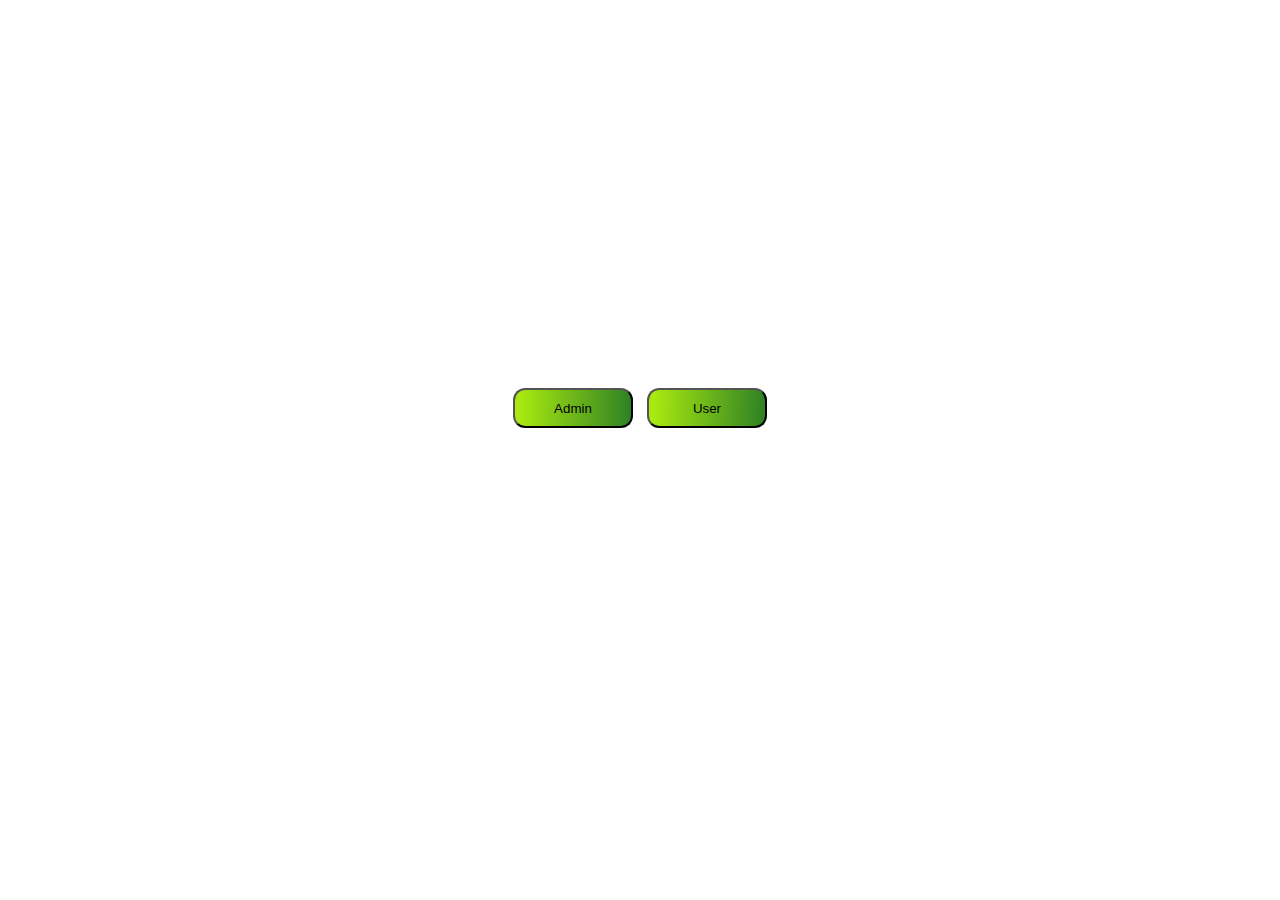
<file: src/main/resources/static/index.html>
<!DOCTYPE html>
<html>
<head>
    <title>Tema2PS</title>
    <meta http-equiv="Content-Type" content="text/html; charset=UTF-8" />
    <link rel="stylesheet" href="button_style.css">
</head>
<body style="display: flex; justify-content: center; height: 800px; align-items: center">
<div style="text-align: center;">
    <button class="my_button" onclick="window.location.href='/admin'">Admin</button>
    <button class="my_button" onclick="location.href='/user'">User</button>
</div>
</body>
</html>
</file>
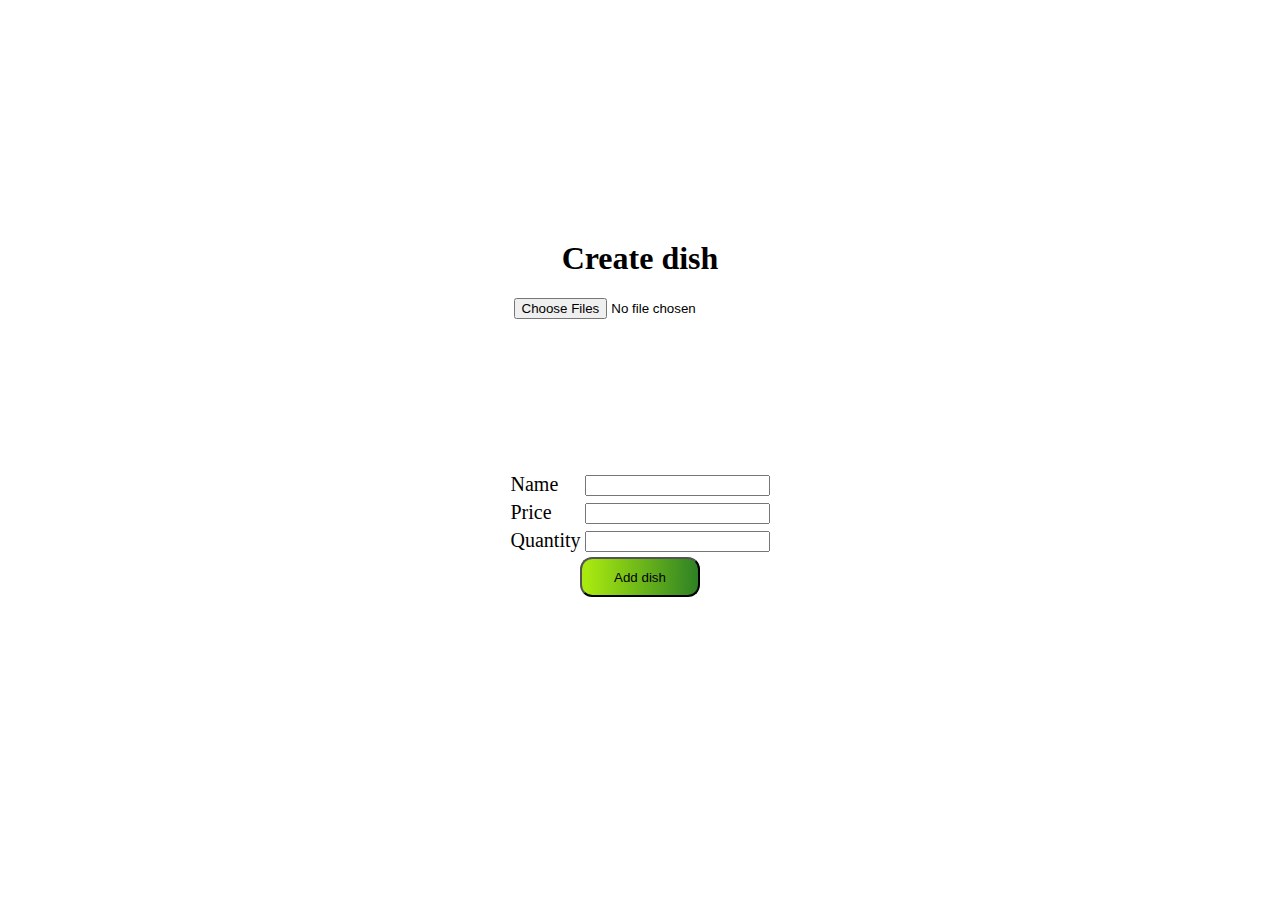
<file: src/main/resources/templates/addDish.html>
<!DOCTYPE html>
<html xmlns:th="http://www.thymeleaf.org">
<head>
    <meta http-equiv="Content-Type" content="text/html; charset=UTF-8">
    <title>Tema2PS</title>
    <link rel="stylesheet" href="button_style.css">
</head>

<style>
    output{
        width: 100%;
        min-height: 150px;
        display: flex;
        justify-content: center;
        flex-wrap: wrap;
        gap: 15px;
        position: relative;
        border-radius: 5px;
    }

    output .image{
        height: 150px;
        border-radius: 5px;
        box-shadow: 0 0 5px rgba(0, 0, 0, 0.15);
        overflow: hidden;
        position: relative;
    }

    output .image img{
        height: 100%;
        width: 100%;
    }

    output .image span {
        position: absolute;
        top: -4px;
        right: 4px;
        cursor: pointer;
        font-size: 22px;
        color: white;
    }

    output .image span:hover {
        opacity: 0.8;
    }

    output .span--hidden{
        visibility: hidden;
    }

</style>

<body style="display: flex; justify-content: center; flex-direction: column; height: 800px; align-items: center">
    <h1>Create dish</h1>
        <table style="font-size: 20px">
            <tr>
                <td>Name</td>
                <td><input id = "dishName" type="text"/></td>
            </tr>
            <tr>
                <td>Price</td>
                <td><input id = "dishPrice" type="text"/></td>
            </tr>
            <tr>
                <td>Quantity</td>
                <td><input id = "dishQuantity" type="text"/></td>
            </tr>
            <tr>
                <input type="file" multiple="multiple" enctype="multipart/form-data" accept="image/jpeg, image/png, image/jpg">
                <output></output>
            </tr>
        </table>

        <button class="my_button" onclick="addDish()">Add dish</button>
        <script>
            const output = document.querySelector("output")
            const input = document.querySelector("input")
            let imagesArray = []

            input.addEventListener("change", () => {
                const files = input.files
                for (let i = 0; i < files.length; i++) {
                    imagesArray.push(files[i])
                }
                displayImages()
            })
            function displayImages() {
                let images = ""
                imagesArray.forEach((image, index) => {
                    images += `<div class="image">
                <img src="${URL.createObjectURL(image)}" alt="image">
                <span onclick="deleteImage(${index})">&times;</span>
              </div>`
                })
                output.innerHTML = images
            }
            function deleteImage(index) {
                imagesArray.splice(index, 1)
                displayImages()
            }


            async function addDish() {
                const dishName = document.getElementById("dishName").value;
                const dishPrice = document.getElementById("dishPrice").value;
                const dishQuantity = document.getElementById("dishQuantity").value;

                if (imagesArray.length === 0) {
                    alert("Please select at least one image!");
                    return;
                }
                if (dishName === "" || dishPrice === "" || dishQuantity === "") {
                    alert("Please fill all the fields!");
                    return;
                }
                if (isNaN(dishPrice)) {
                    alert("Price must be a number!");
                    return;
                }
                if (isNaN(dishQuantity)) {
                    alert("Quantity must be a number!");
                    return;
                }
                const formData = new FormData();
                formData.append("name", dishName);
                formData.append("price", dishPrice);
                formData.append("stock", dishQuantity);
                for (let i = 0; i < imagesArray.length; i++) {
                    formData.append("images", imagesArray[i]);
                }
                imagesArray = [];

                fetch("/addDish", {
                    method: "POST",
                    body: formData
                }).then(function () {
                    if(this.status === 200) {
                        alert("Dish added successfully!");
                        window.location.href = "/admin";
                    }
                    else {
                        alert("Something went wrong!");
                    }
                });
            }

        </script>
</body>
</html>
</file>
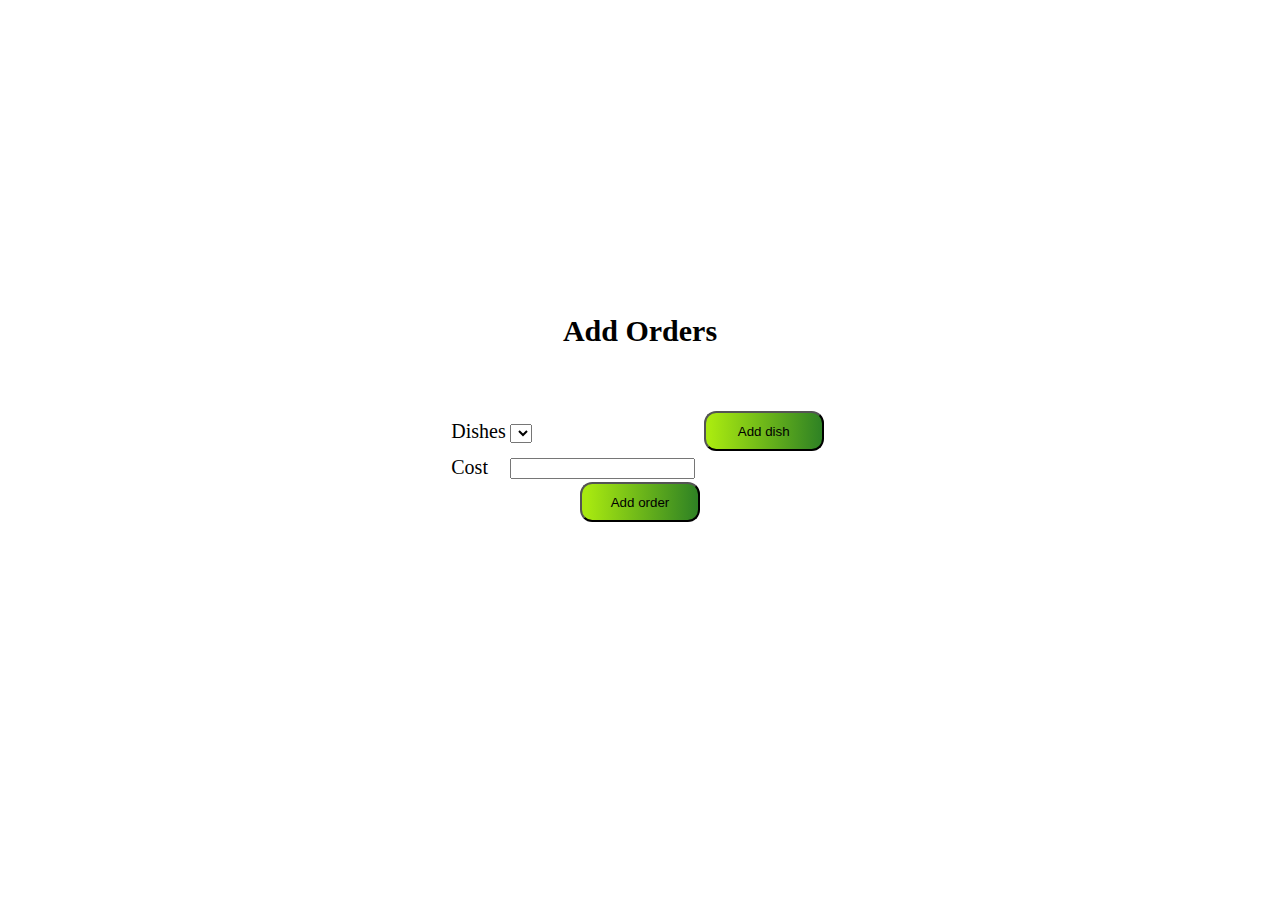
<file: src/main/resources/templates/addOrder.html>
<!DOCTYPE html>
<html xmlns:th="http://www.thymeleaf.org">
<head>
    <meta http-equiv="Content-Type" content="text/html; charset=UTF-8" />
    <title>Tema2PS</title>
    <link rel="stylesheet" href="button_style.css">
</head>
<body style="display: flex; justify-content: center;flex-direction: column; align-items: center; height: 800px; align-items: center; font-size: 20px">
    <h1 style="font-size: 30px">Add Orders</h1>
        <table>
            <tr>
                <td>Dishes</td>
                <td><select id="selectedDish">
                    <option th:each="dish : ${dishes}" th:value="${dish.price}" th:text="${dish.name}"></option>
                </select>
                </td>
                <ul id="selected-dishes"></ul>
                <td> <button class="my_button" id="addDish" type="button">Add dish</button></td>
                </td>
            </tr>
            <tr>
                <td>Cost</td>
                <td><input id="cost" type="text" readonly/></td>
            </tr>
        </table>
        <button  class="my_button" id="addOrder" type="button">Add order</button>
    <script>
        const selectedDishes = [];
        const selectedDishesList = document.getElementById("selected-dishes");
        const costInput = document.getElementById("cost");
        let cost = 0;

        document.getElementById("addDish").addEventListener("click", function() {
            const selectedDish = document.getElementById("selectedDish").options[document.getElementById("selectedDish").selectedIndex].text;
            const newDishListItem = document.createElement("li");
            newDishListItem.textContent = selectedDish;
            selectedDishesList.appendChild(newDishListItem);
            selectedDishes.push(selectedDish);
            costInput.value = cost + parseFloat(document.getElementById("selectedDish").value);
            cost = cost + parseFloat(document.getElementById("selectedDish").value);
            console.log("Selected dishes:", selectedDishes);
        });

        document.getElementById("addOrder").addEventListener("click", function() {
            if(cost === 0) {
                alert("Please select at least one dish!");
                return;
            }
            fetch("/addOrder", {
                method: "POST",
                headers: {
                    "Content-Type": "application/json"
                },
                body: JSON.stringify(selectedDishes)
            }).then(function() {
                alert("Order added successfully!");
                window.location.href = "/user";
            });
        });
    </script>

</body>
</html>
</file>
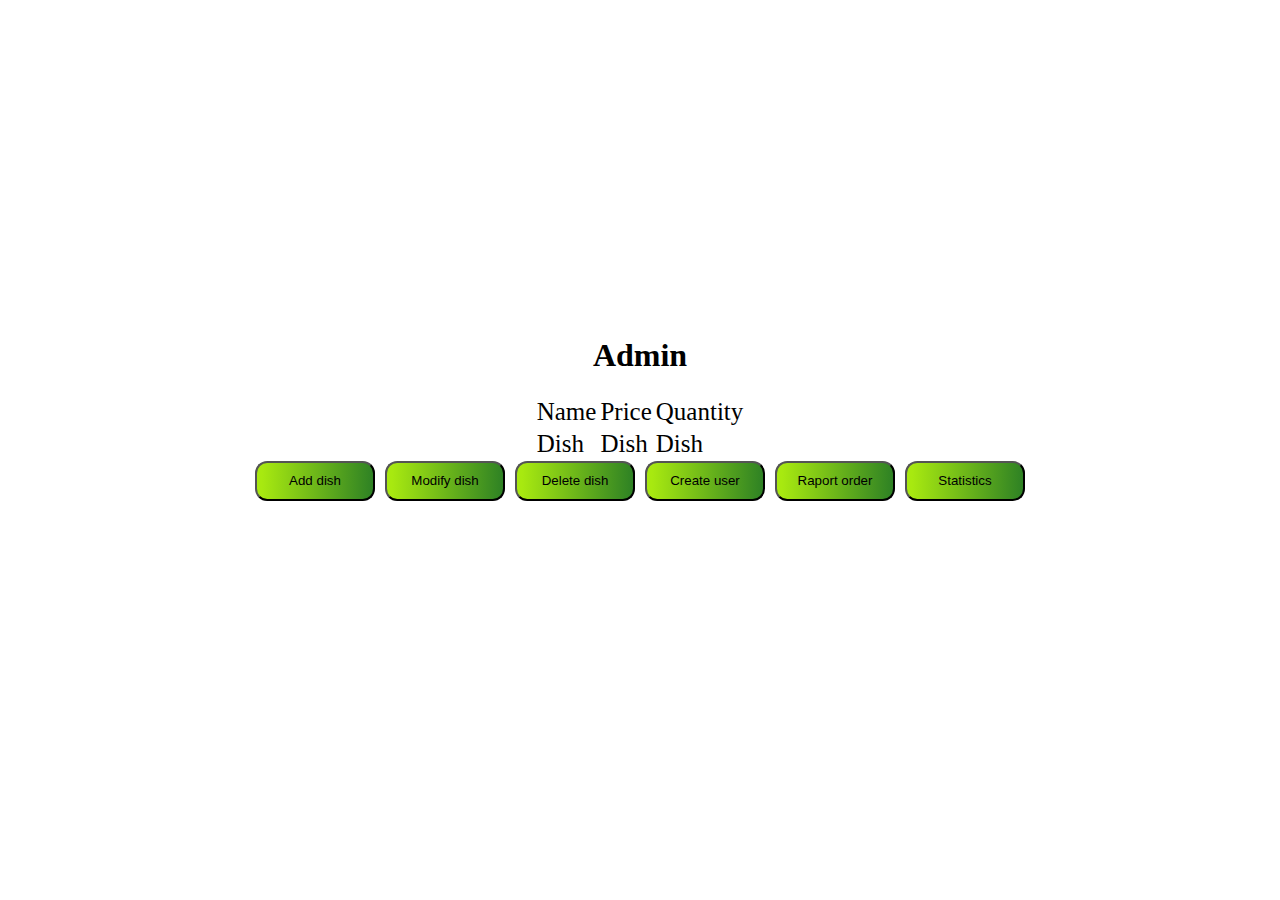
<file: src/main/resources/templates/admin.html>
<!DOCTYPE html>
<html xmlns:th="http://www.thymeleaf.org">
<head>
    <link rel="stylesheet" href="button_style.css">
    <title>Tema2PS</title>
    <meta http-equiv="Content-Type" content="text/html; charset=UTF-8" />
</head>
<body style="display: flex; justify-content: center;flex-direction: column; align-items: center; height: 800px; align-items: center;">
    <h1>Admin</h1>
    <table style="font-size: 25px">
        <tr>
            <td>Name</td>
            <td>Price</td>
            <td>Quantity</td>
        </tr>
        <tr th:each="dish : ${dishes}">
            <td th:text="${dish.name}">Dish</td>
            <td th:text="${dish.price}">Dish</td>
            <td th:text="${dish.stock}">Dish</td>
        </tr>
    </table>
    <div style="display: flex; flex-direction: row; ">
        <button class="my_button" id="addDish" type="button" onclick="window.location.href='/addDish'">Add dish</button>
        <button class="my_button" id="modifyDish" type="button" onclick="window.location.href='/modifyDish'">Modify dish</button>
        <button class="my_button" id="deleteDish" type="button" onclick="window.location.href='/deleteDish'">Delete dish</button>
        <button class="my_button" id="createUser" type="button" onclick="window.location.href='/createUser'">Create user</button>
        <button class="my_button" id="raportOrder" type="button" onclick="window.location.href='/raportOrder'">Raport order</button>
        <button class="my_button" id="statisticView" type="button" onclick="window.location.href='/statisticView'">Statistics</button>
    </div>

</body>
</html>
</file>
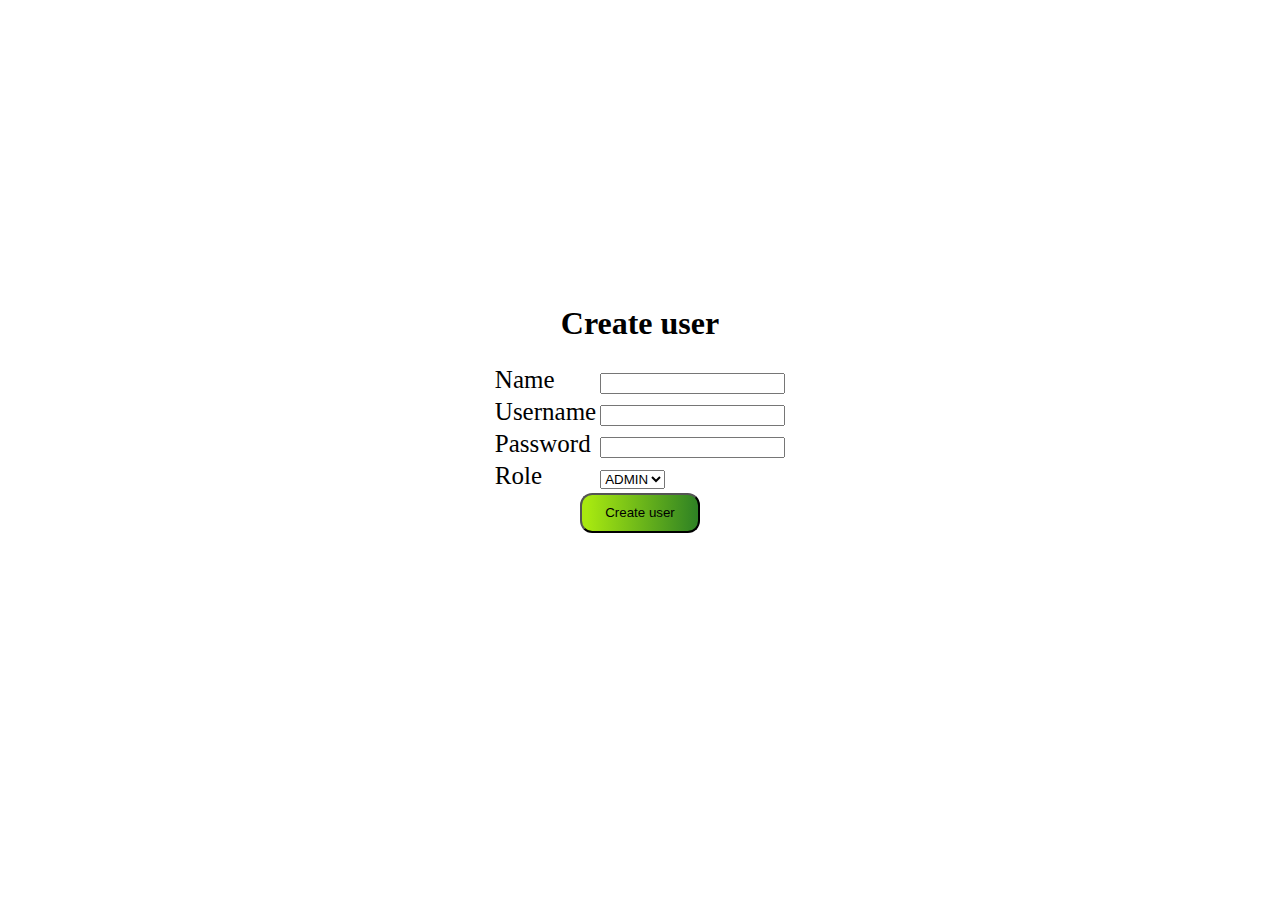
<file: src/main/resources/templates/createUser.html>
<!DOCTYPE html>
<html xmlns:th="http://www.thymeleaf.org">
<head>
    <meta http-equiv="Content-Type" content="text/html; charset=UTF-8">
    <title>Tema2PS</title>
    <link rel="stylesheet" href="button_style.css">
</head>
<body style="display: flex; justify-content: center; flex-direction: column; height: 800px; align-items: center">
    <h1>Create user</h1>
    <table style="font-size: 25px">
        <tr>
            <td>Name</td>
            <td><input id="name" type="text" /></td>
        </tr>
        <tr>
            <td>Username</td>
            <td><input id="username" type="text" /></td>
        </tr>
        <tr>
            <td>Password</td>
            <td><input id="password" type="password" /></td>
        </tr>
        <tr>
            <td>Role</td>
            <td><select id="role">
                <option value="admin">ADMIN</option>
                <option value="user">USER</option>
            </select>
            </td>
        </tr>
    </table>
    <button class="my_button" onclick="createUser()">Create user</button>
    <script>
        function createUser() {
            const name = document.getElementById("name").value;
            const username = document.getElementById("username").value;
            const password = document.getElementById("password").value;
            const role = document.getElementById("role").value;
            if(username === "" || password === "" || name === "") {
                alert("Please fill all the fields!");
                return;
            }
            fetch("/createUser", {
                method: "POST",
                headers: {
                    "Content-Type": "application/json"
                },
                body: JSON.stringify({
                    name: name,
                    username: username,
                    password: password,
                    role: role
                })
            }).then(function() {
                alert("User created successfully!");
                window.location.href = "/admin";
            });
        }
    </script>
</body>
</html>
</file>
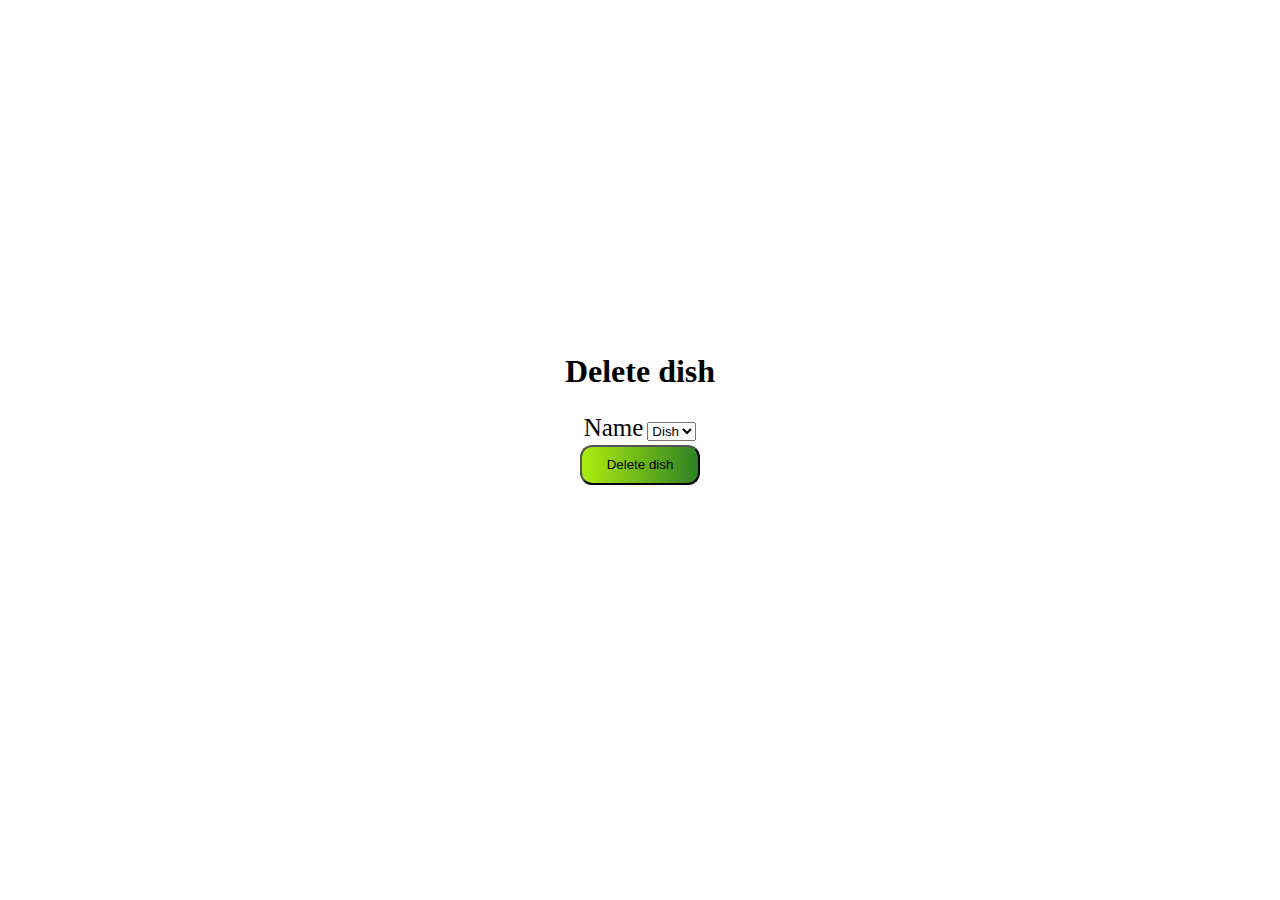
<file: src/main/resources/templates/deleteDish.html>
<!DOCTYPE html>
<html xmlns:th="http://www.thymeleaf.org">
<head>
    <meta http-equiv="Content-Type" content="text/html; charset=UTF-8">
    <title>Tema2PS</title>
    <link rel="stylesheet" href="button_style.css">
</head>
<body style="display: flex; justify-content: center; flex-direction: column; height: 800px; align-items: center">
<h1>Delete dish</h1>
    <table style="font-size: 25px">
        <tr>
            <td>Name</td>
            <td><select id="dishName">
                <option th:each="dish : ${dishes}" th:value="${dish.name}" th:text="${dish.name}">Dish</option>
            </select>
            </td>
        </tr>
    </table>
    <button class="my_button" onclick="deleteDish()">Delete dish</button>
    <script>
        function deleteDish() {
            const dishName = document.getElementById("dishName").value;
            if(dishName === "") {
                alert("Please fill all the fields!");
                return;
            }
            fetch("/deleteDish", {
                method: "DELETE",
                headers: {
                    "Content-Type": "application/json"
                },
                body: JSON.stringify(dishName)
            }).then(function() {
                alert("Dish deleted successfully!");
                window.location.href = "/admin";
            });
        }
    </script>
</body>
</html>
</file>
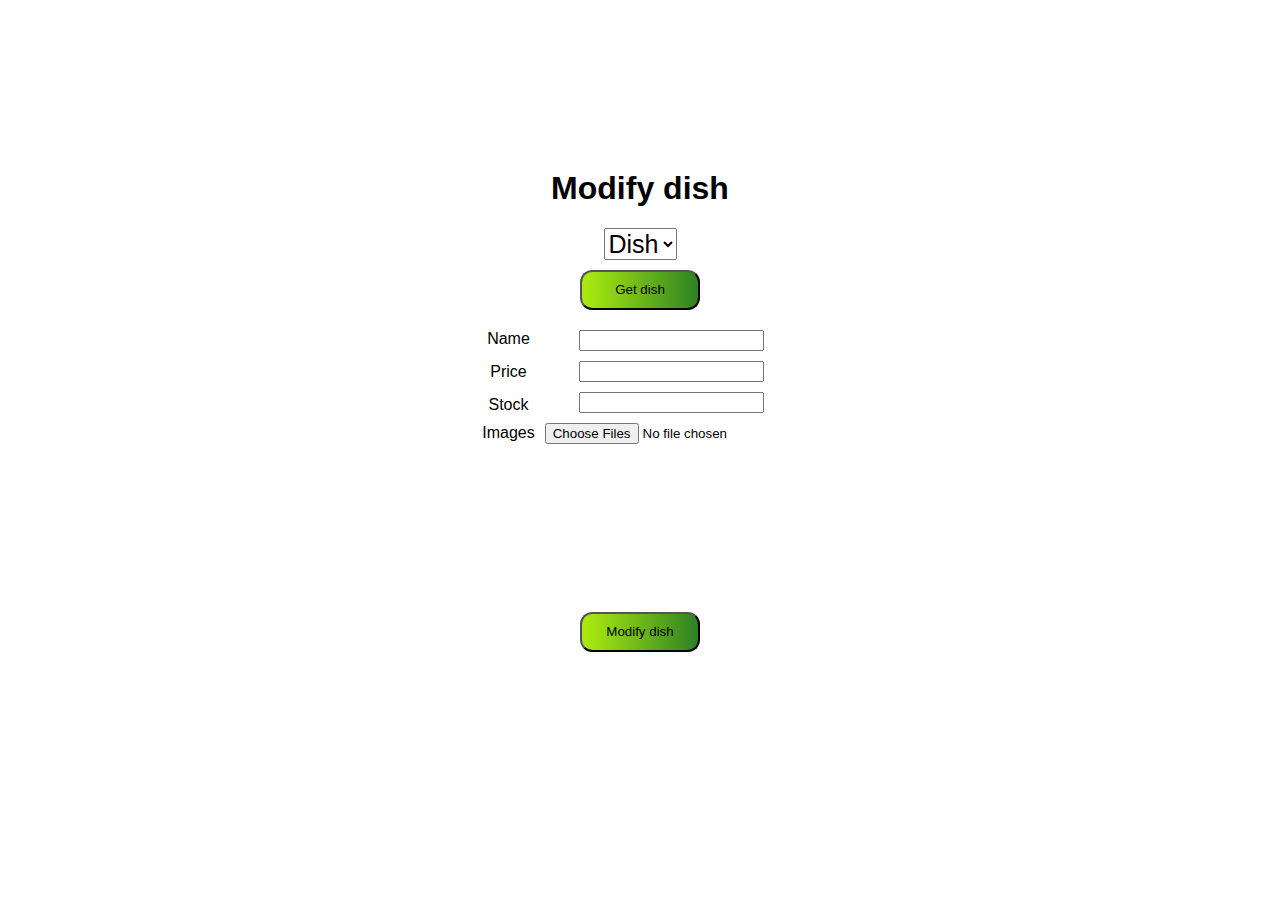
<file: src/main/resources/templates/modifyDish.html>
<!DOCTYPE html>
<html xmlns:th="http://www.thymeleaf.org">
<head>
    <title>Tema2PS</title>
    <meta http-equiv="Content-Type" content="text/html; charset=UTF-8" />
    <link rel="stylesheet" href="button_style.css">
</head>

<style>
    body {
        font-family: Arial;
        margin: 0;
    }

    * {
        box-sizing: border-box;
    }

    img {
        vertical-align: middle;
    }
    .container {
        position: relative;

    }

    .mySlides {
        display: none;
    }

    .prev,
    .next {
        cursor: pointer;
        position: absolute;
        top: 40%;
        width: auto;
        padding: 16px;
        margin-top: -50px;
        color: white;
        font-weight: bold;
        font-size: 20px;
        border-radius: 0 3px 3px 0;
        user-select: none;
        -webkit-user-select: none;
    }

    .next {
        right: 0;
        border-radius: 3px 0 0 3px;
    }

    .prev:hover,
    .next:hover {
        background-color: rgba(0, 0, 0, 0.8);
    }

    .text-input-container{
        display: flex;
        flex-direction: row;
        justify-content: center;
    }

    output{
        width: 100%;
        min-height: 150px;
        display: flex;
        justify-content: center;
        flex-wrap: wrap;
        gap: 15px;
        position: relative;
        border-radius: 5px;
    }

    output .image{
        height: 150px;
        border-radius: 5px;
        box-shadow: 0 0 5px rgba(0, 0, 0, 0.15);
        overflow: hidden;
        position: relative;
    }

    output .image img{
        height: 100%;
        width: 100%;
    }

    output .image span {
        position: absolute;
        top: -4px;
        right: 4px;
        cursor: pointer;
        font-size: 22px;
        color: white;
    }

    output .image span:hover {
        opacity: 0.8;
    }

    output .span--hidden{
        visibility: hidden;
    }

</style>

<body style="display: flex; justify-content: center;flex-direction: column; align-items: center; height: 800px; align-items: center;">
    <h1>Modify dish</h1>
    <select style="font-size: 25px" id="dishNameSelected">
        <option th:each="dish : ${dishes}" th:value="${dish.name}" th:text="${dish.name}">Dish</option>
    </select>
    <button class="my_button" style="margin-top: 10px; margin-bottom: 10px" onclick="getDish()">Get dish</button>
    <div class="container">
        <a class="next" style="display: none" onclick="plusSlides(-1)">❮</a>
        <a class="prev" style="display: none" onclick="plusSlides(1)">❯</a>
    </div>
        <div class="text-input-container">

            <div class="text-container" style="display: flex; flex-direction: column; align-items: center; padding-top: 10px; padding-right: 10px" >
                <a style="margin-bottom: 15px">Name</a>
                <a style="margin-bottom: 15px">Price</a>
                <a style="margin-bottom: 10px">Stock</a>
                <a style="margin-bottom: 10px">Images</a>
            </div>
            <div class="input-container" style="display: flex; align-items: center; flex-direction: column">
                <label for="dishName"><input style="margin-top: 10px" id="dishName" type="text" ></label>
                <label for="dishPrice"><input style="margin-top: 10px" id="dishPrice" type="text" ></label>
                <label for="dishStock"><input style="margin-top: 10px" id="dishStock" type="text" ></label>
                <input style="margin-top: 10px" type="file" multiple="multiple" enctype="multipart/form-data" accept="image/jpeg, image/png, image/jpg">
            </div>
        </div>
    <output></output>
        <button class="my_button" style="margin-top: 10px" onclick="modifyDish()">Modify dish</button>

    <script>
        let dishSelected;
        const output = document.querySelector("output")
        const input = document.querySelector("input[type=file]")


        let imagesArray = []

        input.addEventListener("change", () => {
            const files = input.files
            for (let i = 0; i < files.length; i++) {
                imagesArray.push(files[i])
            }
            console.log(imagesArray)
            displayImages()
        })
        function displayImages() {
            let images = ""
            imagesArray.forEach((image, index) => {
                images += `<div class="image">
                <img src="${URL.createObjectURL(image)}" alt="image">
                <span onclick="deleteImage(${index})">&times;</span>
              </div>`
            })
            output.innerHTML = images
        }
        function deleteImage(index) {
            imagesArray.splice(index, 1)
            displayImages()
        }

        function getDish() {
            const dishNameSelected = document.getElementById("dishNameSelected").value;
            if(dishNameSelected === "") {
                alert("Please fill all the fields!");
                return;
            }
            const url = "/getBodyDish?name=" + encodeURIComponent(dishNameSelected);
            fetch(url,{
                method: "GET",
            }) .then(response => response.json())
                .then(async data => {
                    dishSelected = data;
                    document.getElementById("dishName").value = dishSelected.name;
                    document.getElementById("dishPrice").value = dishSelected.price;
                    document.getElementById("dishStock").value = dishSelected.stock;
                    if (dishSelected.images.length === 0) {
                        alert("This dish has no images!");
                        return;
                    }

                    //remove all slides
                    let slides = document.getElementsByClassName("mySlides");
                    console.log(slides.length);
                    while (slides.length > 0) {
                        slides[0].parentNode.removeChild(slides[0]);
                    }
                    slideIndex = 1;
                    console.log(slides.length);
                    let list = dishSelected.images
                    let container = document.getElementsByClassName("container");
                    for (let i = 0; i < list.length; i++) {
                        let div = document.createElement("div");
                        div.className = "mySlides";
                        let img = document.createElement("img");
                        img.src = '/images/' + list[i].name;
                        img.style.width = "300px";
                        img.style.height = "250px";

                        div.appendChild(img);
                        container[0].parentNode.insertBefore(div, container[0]);
                    }
                    let prev = document.getElementsByClassName("prev");
                    let next = document.getElementsByClassName("next");
                    prev[0].style.display = "block";
                    next[0].style.display = "block";

                    showSlides(1);
                });
        }

        function modifyDish() {
            let dishName = document.getElementById("dishName").value;
            let dishPrice = document.getElementById("dishPrice").value;
            let dishStock = document.getElementById("dishStock").value;
            if(dishName === "") {
                dishName = document.getElementById("dishName").placeholder;
            }
            if(dishPrice === "") {
                dishPrice = document.getElementById("dishPrice").placeholder;
            }
            if(dishStock === "") {
                dishStock = document.getElementById("dishStock").placeholder;
            }
            if(isNaN(dishPrice)) {
                alert("Dish price must be a number!");
                return;
            }
            if(isNaN(dishStock)) {
                alert("Dish stock must be a number!");
                return;
            }

            const formData = new FormData();
            formData.append("name", dishName);
            formData.append("price", dishPrice);
            formData.append("stock", dishStock);
            for (let i = 0; i < imagesArray.length; i++) {
                formData.append("images", imagesArray[i]);
            }
            if(imagesArray.length === 0) {
                formData.append("images", "");
            }
            fetch("/modifyDish",{
                method: "PUT",
                body: formData
            })  .then(function() {
                    alert("Dish modified successfully!");
                    window.location.href = "/admin";
            });
        }

        let slideIndex = 1;
        showSlides(slideIndex);

        function plusSlides(n) {
            showSlides(slideIndex += n);
        }

        function showSlides(n) {
            let i;
            let slides = document.getElementsByClassName("mySlides");
            if (n > slides.length) {slideIndex = 1}
            if (n < 1) {slideIndex = slides.length}
            for (i = 0; i < slides.length; i++) {
                slides[i].style.display = "none";
            }
            // Check if slides array exists and has elements
            if (slides && slides.length > 0) {
                // Check if slideIndex is within valid range
                if (slideIndex > 0 && slideIndex <= slides.length) {
                    // Set the display property of the element at slideIndex-1 to "block"
                    slides[slideIndex - 1].style.display = "block";
                } else {
                    console.log("Invalid slideIndex");
                }
            } else {
                console.log("Slides array is not defined or empty");
            }        }

    </script>
</body>
</html>
</file>
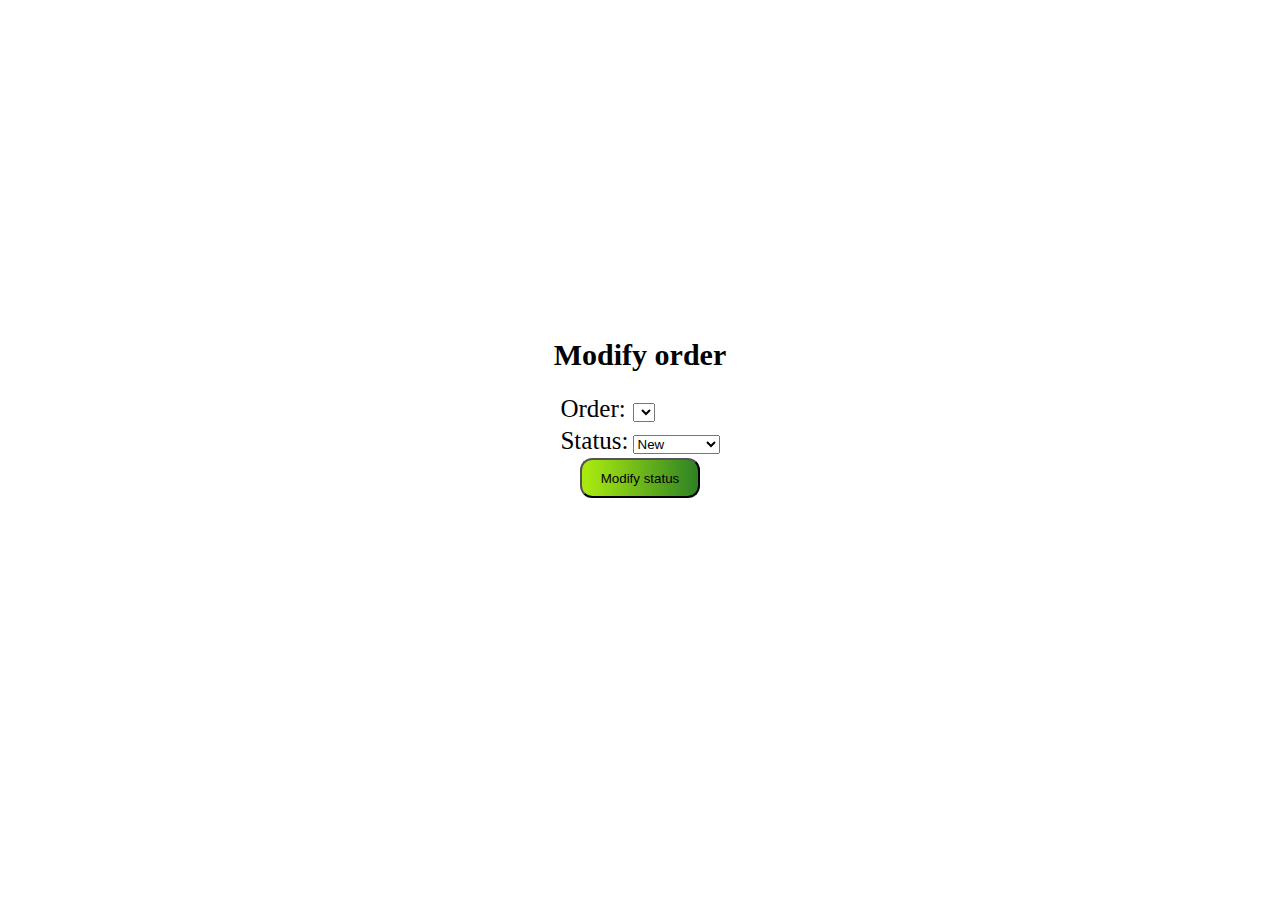
<file: src/main/resources/templates/modifyStatus.html>
<!DOCTYPE html>
<html xmlns:th="http://www.thymeleaf.org">
<head>
    <meta http-equiv="Content-Type" content="text/html; charset=UTF-8">
    <title>Tema2PS</title>
    <link rel="stylesheet" href="button_style.css">
</head>
<body style="display: flex; justify-content: center;flex-direction: column; align-items: center; height: 800px; align-items: center">
<h1 style="font-size: 30px;">Modify order</h1>
    <table style="font-size: 25px;">
        <tr>
            <td>Order:</td>
            <td><select id="selectedOrder">
                <option th:each="order : ${orders}" th:value="${order.id}" th:text="${order.id}"></option>
            </select>
            </td>
        </tr>
        <tr>
            <td>Status:</td>
            <td><select id="selectedStatus">
                <option value="New">New</option>
                <option value="InProgress">InProgress</option>
                <option value="Done">Done</option>
            </select>
            </td>
    </table>
    <button class="my_button" id="modify" type="button">Modify status</button>
    <script>
        document.getElementById("modify").addEventListener("click", function() {
            const selectedOrder = parseInt(document.getElementById("selectedOrder").options[document.getElementById("selectedOrder").selectedIndex].value);
            const selectedStatus = document.getElementById("selectedStatus").options[document.getElementById("selectedStatus").selectedIndex].text;

            const order = {
                id: selectedOrder,
                status: selectedStatus
            };
            fetch("/modifyStatus", {
                method: "PUT",
                headers: {
                    "Content-Type": "application/json"
                },
                body: JSON.stringify(order)
            }).then(function() {
                console.log(order);
                alert("Status modified successfully!");
                window.location.href = "/user";
            });
        });
    </script>
</body>
</html>
</file>
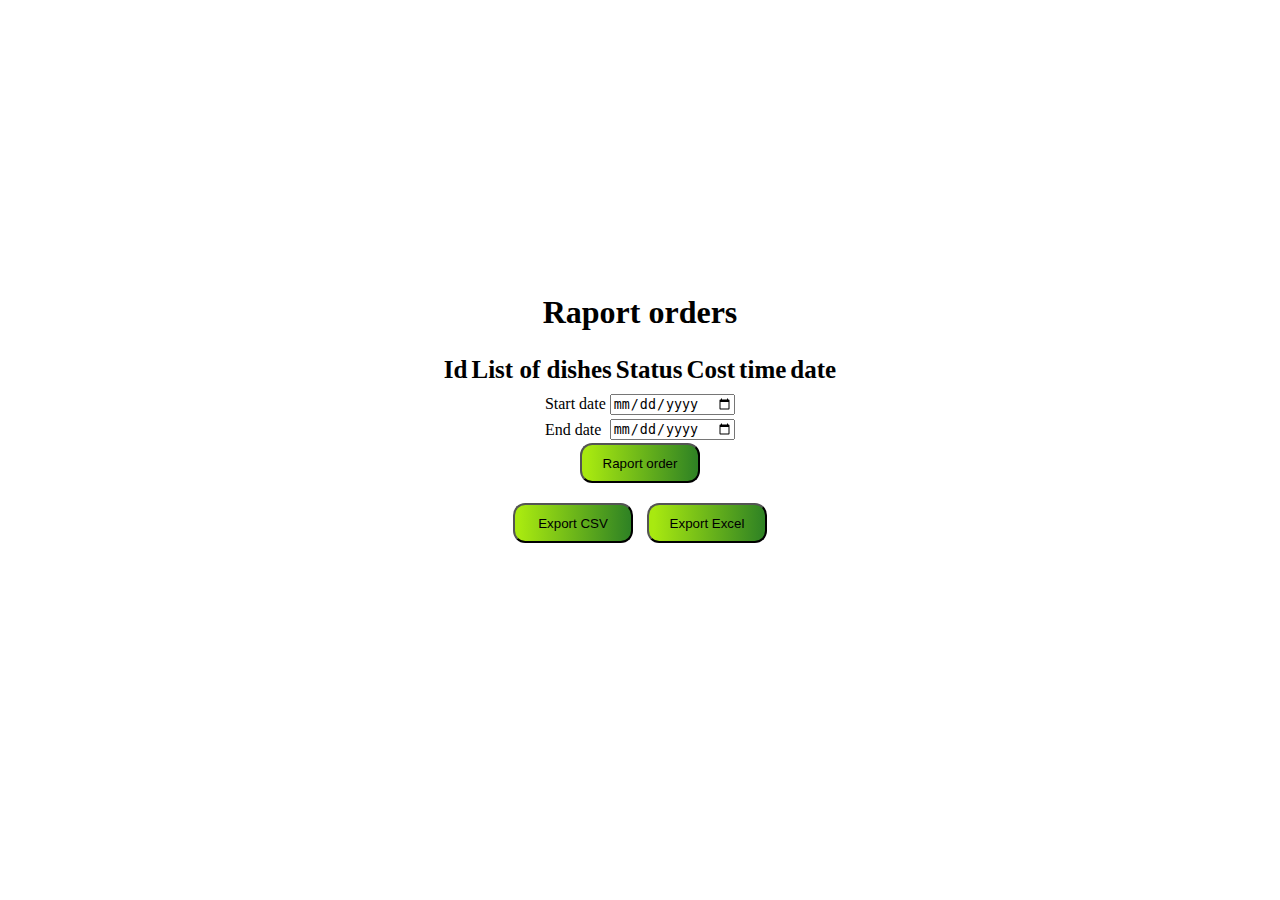
<file: src/main/resources/templates/raportOrder.html>
<!DOCTYPE html>
<html xmlns:th="http://www.thymeleaf.org">
<head>
    <meta http-equiv="Content-Type" content="text/html; charset=UTF-8">
    <title>Tema2PS</title>
    <link rel="stylesheet" href="button_style.css">
</head>
<body style="display: flex; justify-content: center; flex-direction: column; height: 800px; align-items: center">

    <h1>Raport orders</h1>
    <table style="font-size: 25px;">
        <tr>
            <th>Id</th>
            <th>List of dishes</th>
            <th>Status</th>
            <th>Cost</th>
            <th>time</th>
            <th>date</th>
        </tr>
        <tr th:each="order : ${orders}">
            <td th:text="${order.id}"></td>
            <td th:text="${order.dishList}"></td>
            <td th:text="${order.status}"></td>
            <td th:text="${order.totalCost}"></td>
            <td th:text="${order.time}"></td>
            <td th:text="${order.date}"></td>
        </tr>
    </table>
    <table>
        <tr>
            <td>Start date</td>
            <td><input id="startDate" type="date"></td>
        </tr>
        <tr>
            <td>End date</td>
            <td><input id="endDate" type="date"></td>
        </tr>
    </table>
    <button class="my_button" onclick="raportOrder()">Raport order</button>
    <div style="margin-top: 20px">
        <button class="my_button" onclick="exportFile('csv')">Export CSV</button>
        <button class="my_button" onclick="exportFile('excel')">Export Excel</button>
    </div>
    <script>
        function raportOrder() {
            const dateStart = document.getElementById("startDate").value;
            const dateFinal = document.getElementById("endDate").value;
            if(dateStart === "" || dateFinal === "") {
                alert("Please fill all the fields!");
                return;
            }
            const url = "/raportOrder?dateStart=" + encodeURIComponent(dateStart) + "&dateFinal=" + encodeURIComponent(dateFinal);
            fetch(url, {
                method: "GET",
                headers: {
                    "Content-Type": "application/json"
                }
            })
                .then(response => response.text())
                .then(html => {
                    const parser = new DOMParser();
                    const newTable = parser.parseFromString(html, 'text/html').querySelector('table');
                    const oldTable = document.querySelector('table');
                    oldTable.parentNode.replaceChild(newTable, oldTable);
                });
        }

        function exportFile(type) {
            const dateStart = document.getElementById("startDate").value;
            const dateFinal = document.getElementById("endDate").value;
            if(dateStart === "" || dateFinal === "") {
                alert("Please fill all the fields!");
                return;
            }
            orderToExport = {
                dateStart: dateStart,
                dateFinal: dateFinal,
                type: type
            };
            console.log(orderToExport);
            fetch("/exportFile", {
                method: "POST",
                headers: {
                    "Content-Type": "application/json"
                },
                body: JSON.stringify(orderToExport)
            }).then(response => {
                if(response.status === 200) {
                    alert("File exported successfully!");
                } else {
                    alert("Error exporting file!");
                }});
        }

    </script>

</body>
</html>
</file>
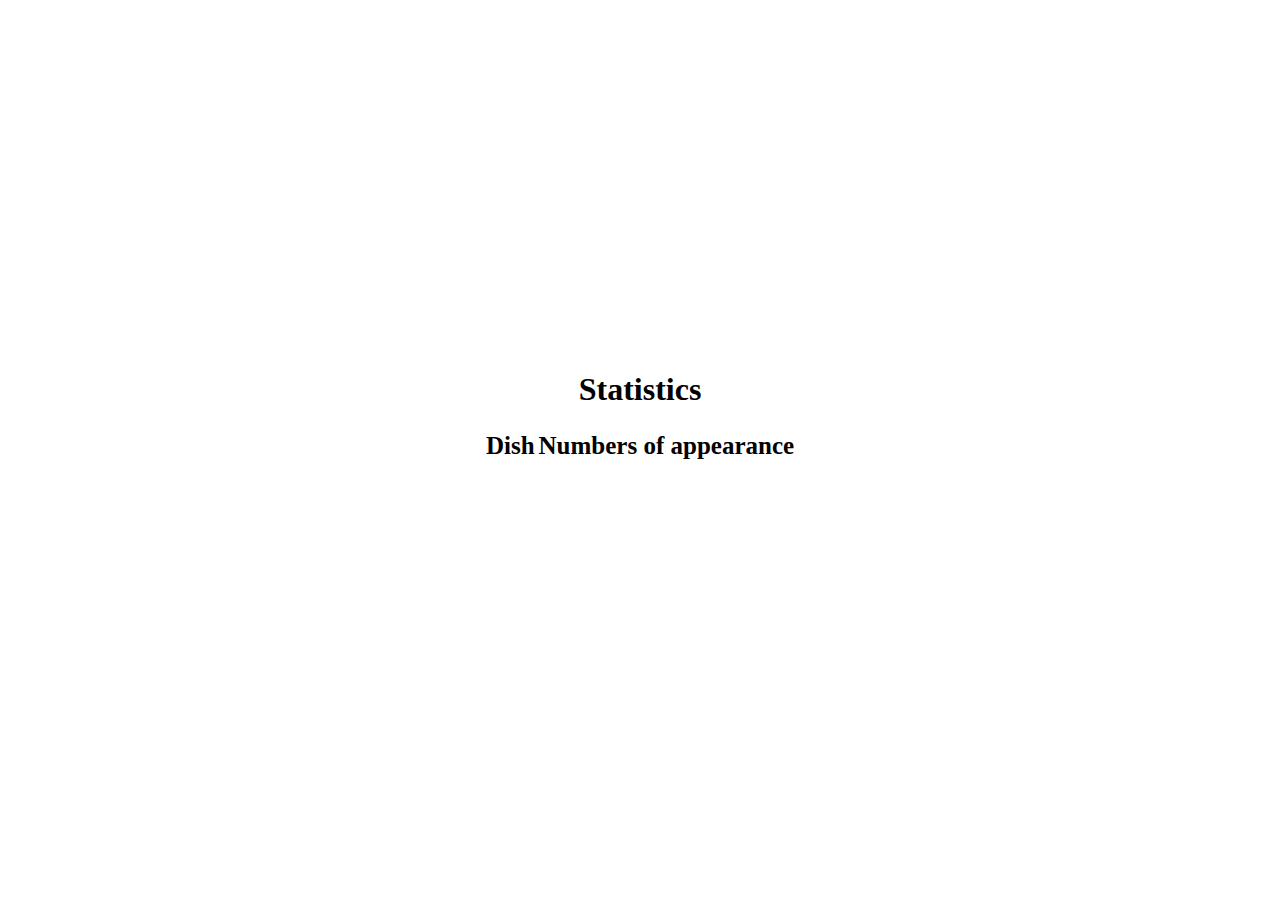
<file: src/main/resources/templates/statisticView.html>
<!DOCTYPE html>
<html xmlns:th="http://www.thymeleaf.org">
<head>
    <meta http-equiv="Content-Type" content="text/html; charset=UTF-8">
    <title>Tema2PS</title>
    <link rel="stylesheet" href="button_style.css">
</head>
<body style="display: flex; justify-content: center; flex-direction: column; height: 800px; align-items: center">

    <h1>Statistics</h1>
    <table style="font-size: 25px">
        <thead>
        <tr>
            <th>Dish</th>
            <th>Numbers of appearance</th>
        </tr>
        </thead>
        <tbody>
        <tr th:each="entry : ${statistics}">
            <td th:text="${entry.key}"></td>
            <td th:text="${entry.value}"></td>
        </tr>
        </tbody>
    </table>
</body>
</html>
</file>
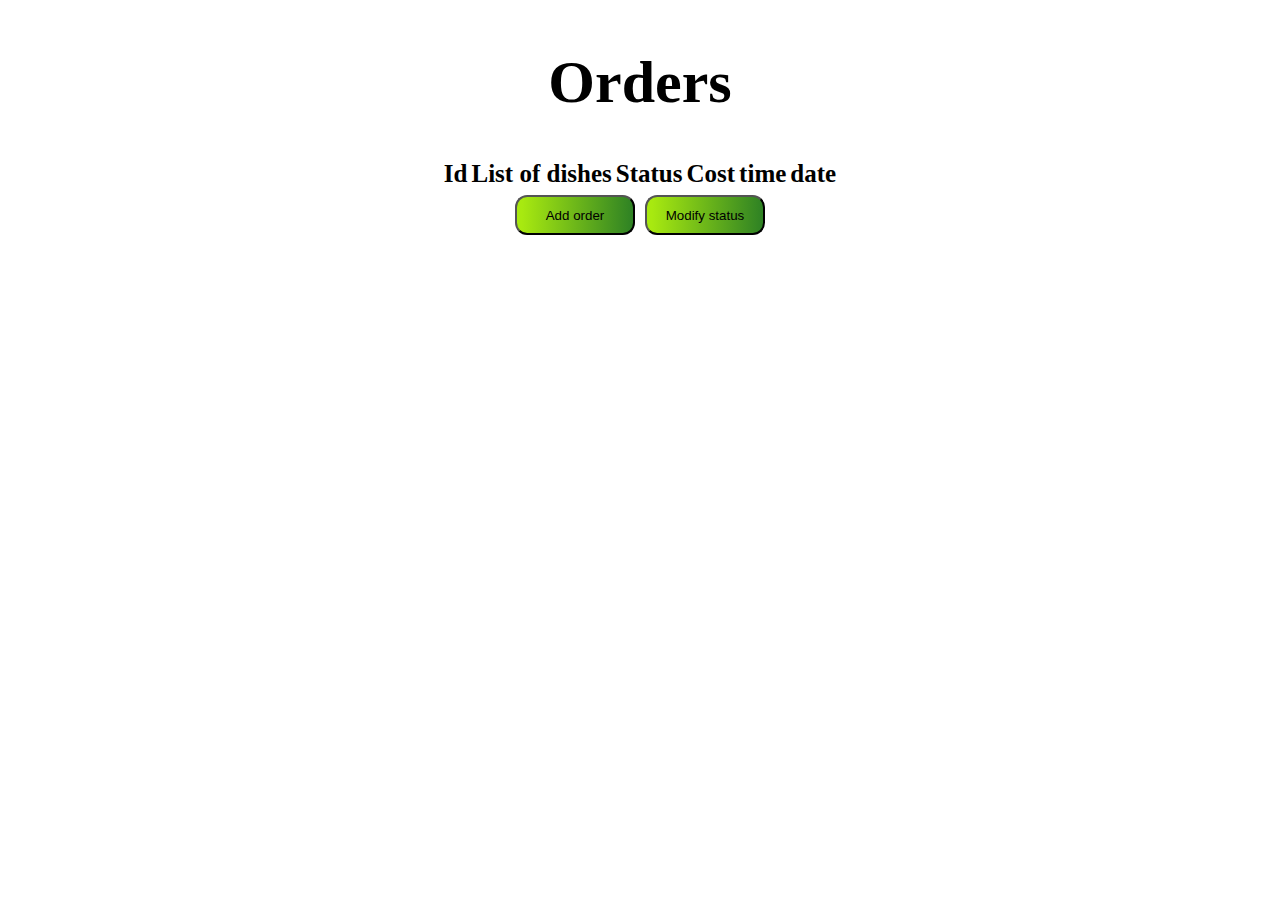
<file: src/main/resources/templates/user.html>
<!DOCTYPE html>
<html xmlns:th="http://www.thymeleaf.org">
<head>
    <title>Tema2PS</title>
    <meta http-equiv="Content-Type" content="text/html; charset=UTF-8" />
    <link rel="stylesheet" href="button_style.css">
</head>
<body style="display: flex; justify-content: center;flex-direction: column; align-items: center">
    <h1 style="font-size: 60px;">Orders</h1>
    <table style="font-size: 25px;">
        <tr>
            <th>Id</th>
            <th>List of dishes</th>
            <th>Status</th>
            <th>Cost</th>
            <th>time</th>
            <th>date</th>
        </tr>
        <tr th:each="order : ${orders}">
            <td th:text="${order.id}"></td>
            <td th:text="${order.dishList}"></td>
            <td th:text="${order.status}"></td>
            <td th:text="${order.totalCost}"></td>
            <td th:text="${order.time}"></td>
            <td th:text="${order.date}"></td>
        </tr>
    </table>
    <div style="display: flex; flex-direction: row">
        <button class="my_button" onclick="window.location.href='/addOrder'">Add order</button>
        <button class="my_button" onclick="window.location.href='/modifyStatus'">Modify status</button>
    </div>
    </body>
</html>
</file>
<file: src/main/resources/static/button_style.css>
.my_button {
    margin-left: 5px;
    margin-right: 5px;
    align-items: center;
    width: 120px;
    height: 40px;
    background: linear-gradient(90.9deg, #A8E910 4.37%, #1C7227 114.07%);
    border-radius: 12.2111px;
}
</file>
<file: src/main/resources/templates/button_style.css>
.my_button {
    margin-left: 5px;
    margin-right: 5px;
    align-items: center;
    width: 120px;
    height: 40px;
    background: linear-gradient(90.9deg, #A8E910 4.37%, #1C7227 114.07%);
    border-radius: 12.2111px;
}
</file>
